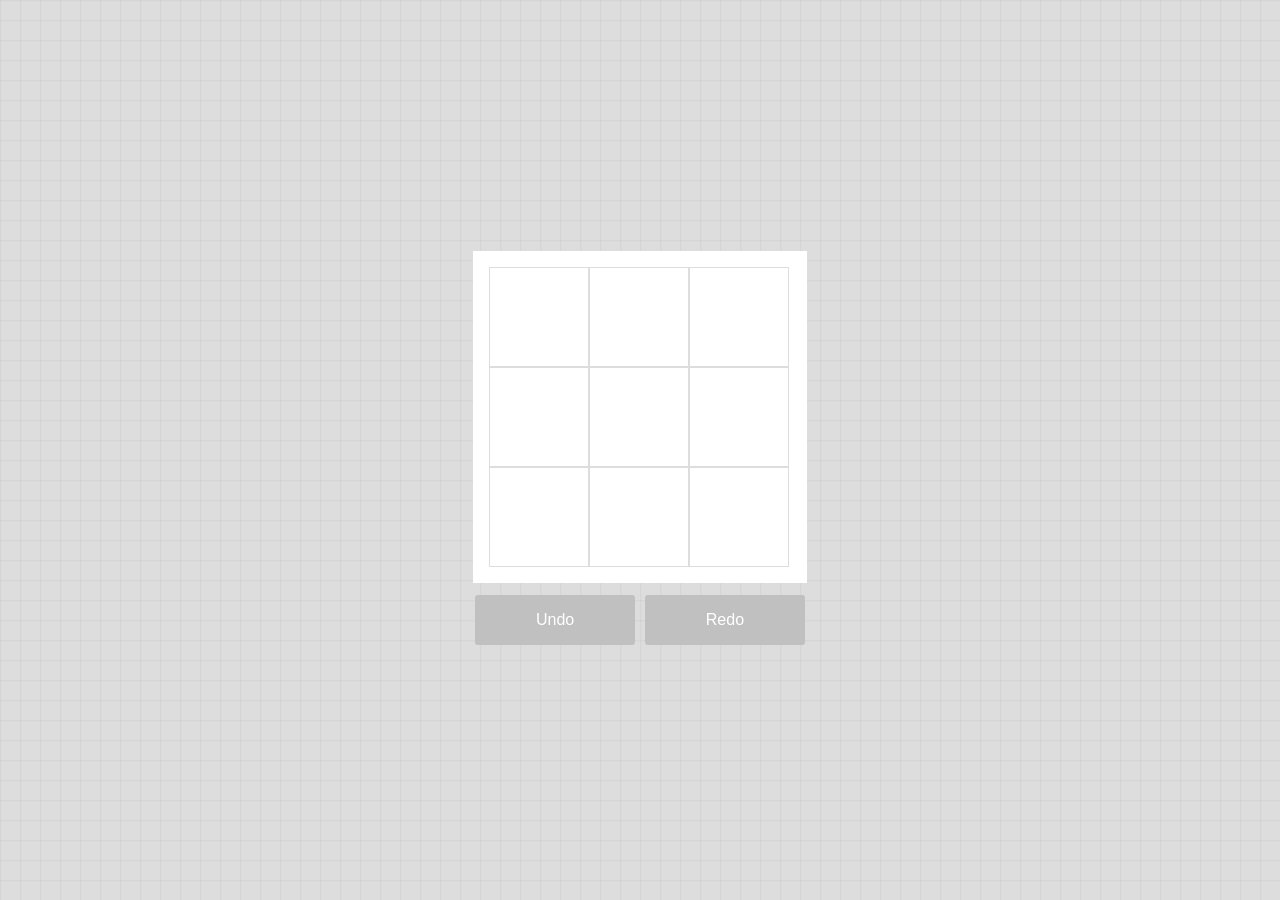
<file: tic-tac-toe/index.html>
<!DOCTYPE html>
<html lang="en">

<head>
  <meta charset="utf-8">
  <title>tic-tac-toe</title>
  <meta name="viewport" content="width=device-width,initial-scale=1">
  <link rel="shortcut icon" href="./favicon.ico">
  <link href="./style.css" rel="stylesheet">
  <script src="./generateField.js" defer="defer"></script>
  <script src="./index.js" defer="defer"></script>
</head>

<body>
  <div id="app">
    <div class="won-title hidden">
      <span class="won-message"></span>
      <button class="restart-btn btn">Restart game</button>
    </div>
    <div class="field"></div>
    <button disabled class="undo-btn btn">Undo</button>
    <button disabled class="redo-btn btn">Redo</button>
  </div>
</body>

</html>
</file>
<file: tic-tac-toe/style.css>
*,
*:before,
*:after {
  margin: 0;
  padding: 0;
  box-sizing: border-box;
}

html {
  font: 20px/1 'Verdana', sans-serif;
  height: 100%;
  width: 100%;
}
body {
  background: linear-gradient(rgba(0, 0, 0, 0.03) 1px, transparent 2px),
    linear-gradient(90deg, rgba(0, 0, 0, 0.03) 1px, transparent 2px);
  background-size: 1em 1em;
  background-color: #ddd;
  display: flex;
  height: 100%;
  width: 100%;
  align-items: center;
  justify-content: center;
}

#app {
  text-align: center;
}

.hidden {
  display: none !important;
}

.field {
  margin: 0.8em;
  display: flex;
  flex-direction: column;
  width: auto;
  height: auto;
  background: white;
  box-shadow: 0 0 0 0.8em white;
}

.row {
  display: flex;
  flex-direction: row;
  width: 100%;
  height: auto;
}

.cell {
  position: relative;
  display: block;
  float: left;
  width: 5em;
  height: 5em;
  border: 1px solid #ddd;
  cursor: pointer;
}

.cell.ch,
.cell.r {
  cursor: not-allowed;
  pointer-events: none;
}

.ch:before {
  content: 'x';
  display: block;
  position: absolute;
  width: 100%;
  height: 100%;
  text-indent: 0;
  opacity: 1;
  color: #3c763d;
  pointer-events: none;
  font-size: 4rem;
  text-align: center;
  cursor: not-allowed;
}

.r:before {
  content: 'o';
  display: block;
  position: absolute;
  width: 100%;
  height: 100%;
  text-indent: 0;
  opacity: 1;
  color: #a94442;
  pointer-events: none;
  font-size: 4rem;
  text-align: center;
  cursor: not-allowed;
}

.cell.win:after {
  content: '';
  top: 50%;
  height: 0px;
  display: block;
  position: absolute;
  border: 2px solid #191970;
  z-index: 1;
}

.cell.win.horizontal:after {
  left: -5%;
  width: 110%;
}

.cell.win.vertical:after {
  left: -5%;
  width: 110%;
  transform: rotate(90deg);
}

.diagonal-right:after {
  left: -25%;
  width: 150%;
  transform: rotate(45deg);
}

.diagonal-left:after {
  left: -25%;
  width: 150%;
  transform: rotate(-45deg);
}

.won-message {
  color: #191970;
}

button {
  margin: 12px 2px 5px;
  background-color: #4caf50; /* Green */
  border: none;
  color: white;
  padding: 16px 61px;
  text-align: center;
  text-decoration: none;
  display: inline-block;
  font-size: 16px;
  border-radius: 3px;
}

button:click,
button:active,
button:focus {
  outline: none;
}

button:disabled {
  background-color: #c0c0c0;
  cursor: not-allowed;
}

.won-title {
  width: 100%;
  display: flex;
  text-align: left;
  flex-direction: row;
  align-items: center;
  font-size: 24px;
  font-weight: 600;
  color: #3c763d;
  background-color: #dff0d8;
  border-color: #d6e9c6;
  padding: 12px 10px;
  border: 1px solid transparent;
  padding-bottom: 11px;
  border-radius: 4px;
}

.won-message {
  margin-right: 12px;
  display: inline-block;
  flex-grow: 2;
  color: inherit;
}
.restart-btn {
  margin: 0;
  padding: 14px 10px;
  width: auto;
}
</file>
